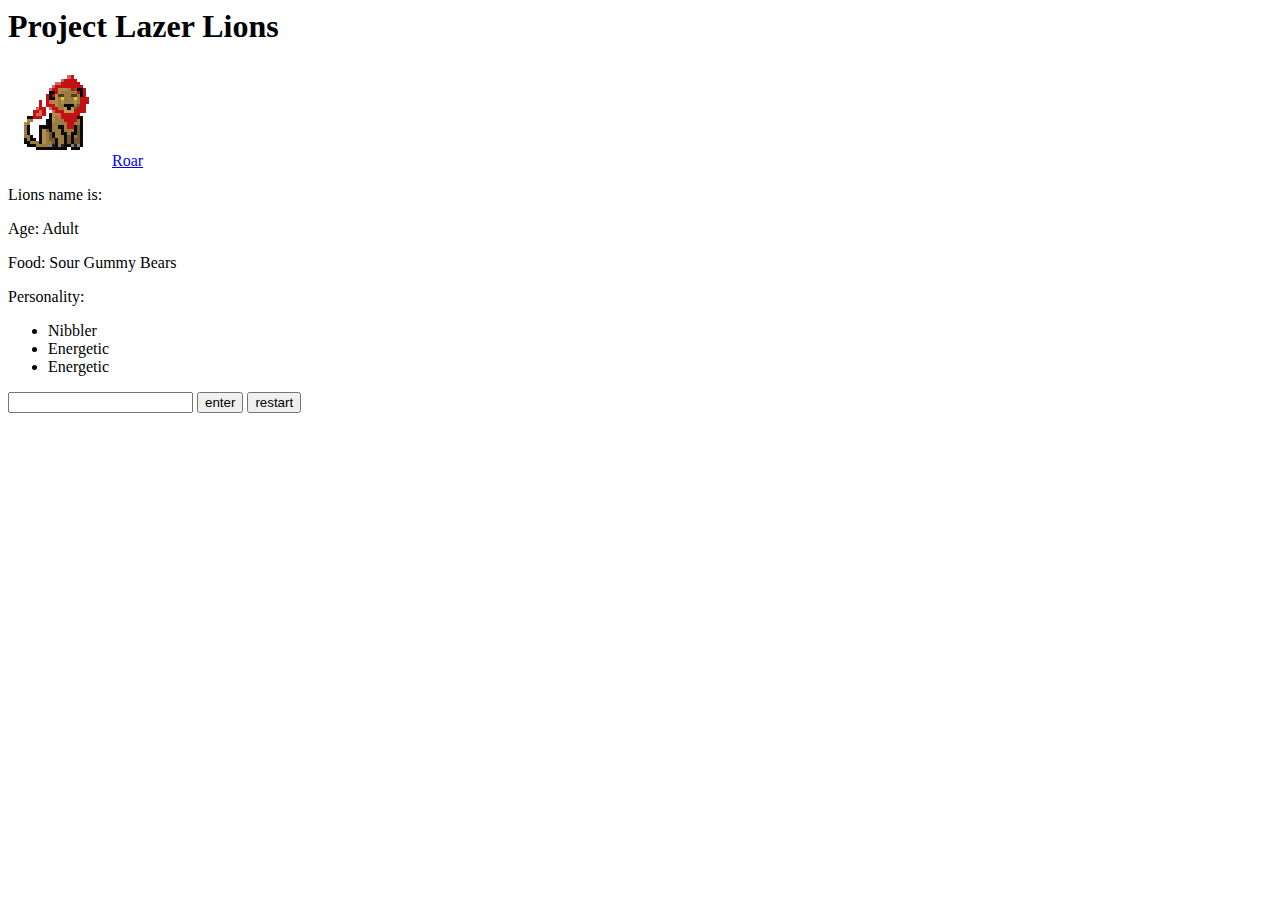
<file: index.html>
<html>

<head>
    <title>
        Lions are the best
    </title>

    <style>
        img {
            image-rendering: pixelated;
        }
    </style>
</head>

<body onload=setup()>
    <h1>
		Project Lazer Lions
	</h1>

    <img src="images/Sprite2biggermane.png" width=100>
    </img>

    <a href="http://reddit.com/r/lions">
		Roar
	</a>

    <p id="nameTag">
        Lions name is:
    </p>

    <p id="ageTag">
        Age:
    </p>

    <p id="foodTag">
        Food:
    </p>

    <p id="personalityTag">
        Personality:
        <ul id=Traitlisttag>
        </ul>
    </p>


    <input id="nameTextbox" onkeypress="textBoxKeyPress(event)">
    </input>

    <input type=button value="enter" onclick=nameTheLion()>
    </input>

    <input type=button value="restart" onclick=restart()>
    </input>

</body>

<script>
    var lionInfo;

    //array of all food options
    var foods = [
        "Cookies",
        "Waffles",
        "Muffins",
        "Sour Gummy Bears",
        "Spaghetti",
        "Cheese Burger",
        "Watermelon",
    ];

    var traitAmount = 3;

    var traits = [
        "Nibbler",
        "Hungry",
        "Energetic",
        "Lazy",
        "Selfish",
        "Generous",
	];

    var setup = function () {
        load_from_cookie();
        lionInfo = game_data.lionInfo;

        //if there is no lion info in the cookie
        //or the cookie failed to load
        if (!lionInfo) {
            restart();
        } else {
            updatePage();
        }
    };

    var restart = function () {
        createLion();
        updateSaveData();
        updatePage();
    };

    var createLion = function () {
        lionInfo = {};
        lionInfo.name = "";
        lionInfo.age = "Adult";


        //gets a random index for assigning a food
        var foodIndex = Math.random();
        foodIndex = foodIndex * foods.length;
        foodIndex = Math.floor(foodIndex);
        console.log("foodIndex:" + foodIndex);

        //actually use the index to find which food
        lionInfo.food = foods[foodIndex];

        lionInfo.traits = [];

        var loopCount = 0;

        while (loopCount < traitAmount) {
            var traitIndex = Math.random() * traits.length;
            traitIndex = Math.floor(traitIndex);

            var trait = traits[traitIndex];
            lionInfo.traits.push(trait);

            loopCount += 1;
        }
    };

    var updatePage = function () {
        var nametag = document.getElementById("nameTag");
        var ageTag = document.getElementById("ageTag");
        var favefood = document.getElementById("foodTag");
        var traitTag = document.getElementById("Traitlisttag")

        //equals completely replaces the value
        nametag.textContent = "Lions name is: " + lionInfo.name;
        ageTag.textContent = "Age: " + lionInfo.age;
        favefood.textContent = "Food: " + lionInfo.food;

        while (traitTag.children.length > 0) {
            var listItem = traitTag.children[0]
            traitTag.removeChild(listItem)
        }

        var traitIndex = 0
        while (traitIndex < lionInfo.traits.length) {
            var listItem = document.createElement("li")
            listItem.textContent = lionInfo.traits[traitIndex];

            traitTag.appendChild(listItem);

            traitIndex += 1;
        }
    };

    //happens EVERY key is pressed
    var textBoxKeyPress = function (event) {
        console.log(event.charCode);

        //checks to see if the ENTER key was pressed
        if (event.charCode == 13) {
            nameTheLion();
        }
    };

    var nameTheLion = function () {
        var nameTextbox = document.getElementById("nameTextbox");

        lionInfo.name = nameTextbox.value;

        updateSaveData();
        updatePage();
    };

    var updateSaveData = function () {
        var saveData = {};
        saveData.lionInfo = lionInfo;

        update_game_from_object(saveData);
        save_game_into_cookie();
    };
</script>
<script src=save.js></script>

</html>
</file>
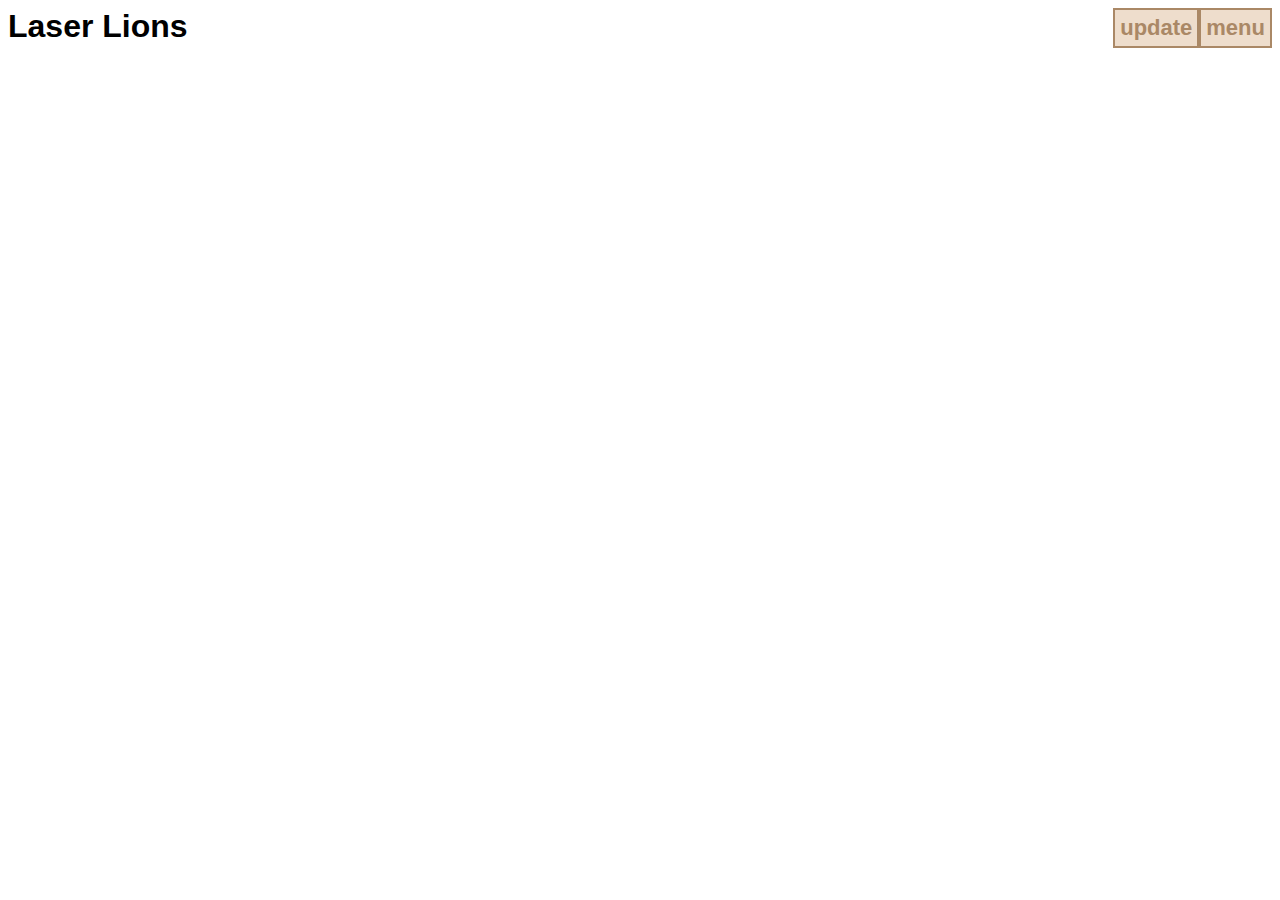
<file: lesson-planning/index.html>
<html>

<head>
    <title>
        Laser Lions
    </title>
    <link rel="icon" href="../images/icon.ico" />
    <meta name="viewport" content="width=device-width, initial-scale=1.0">
</head>

<body onload="toArea()">


</body>

<script>
    var toArea = function () {
        window.location.replace("html/area.html");
    };
</script>

</html>
</file>
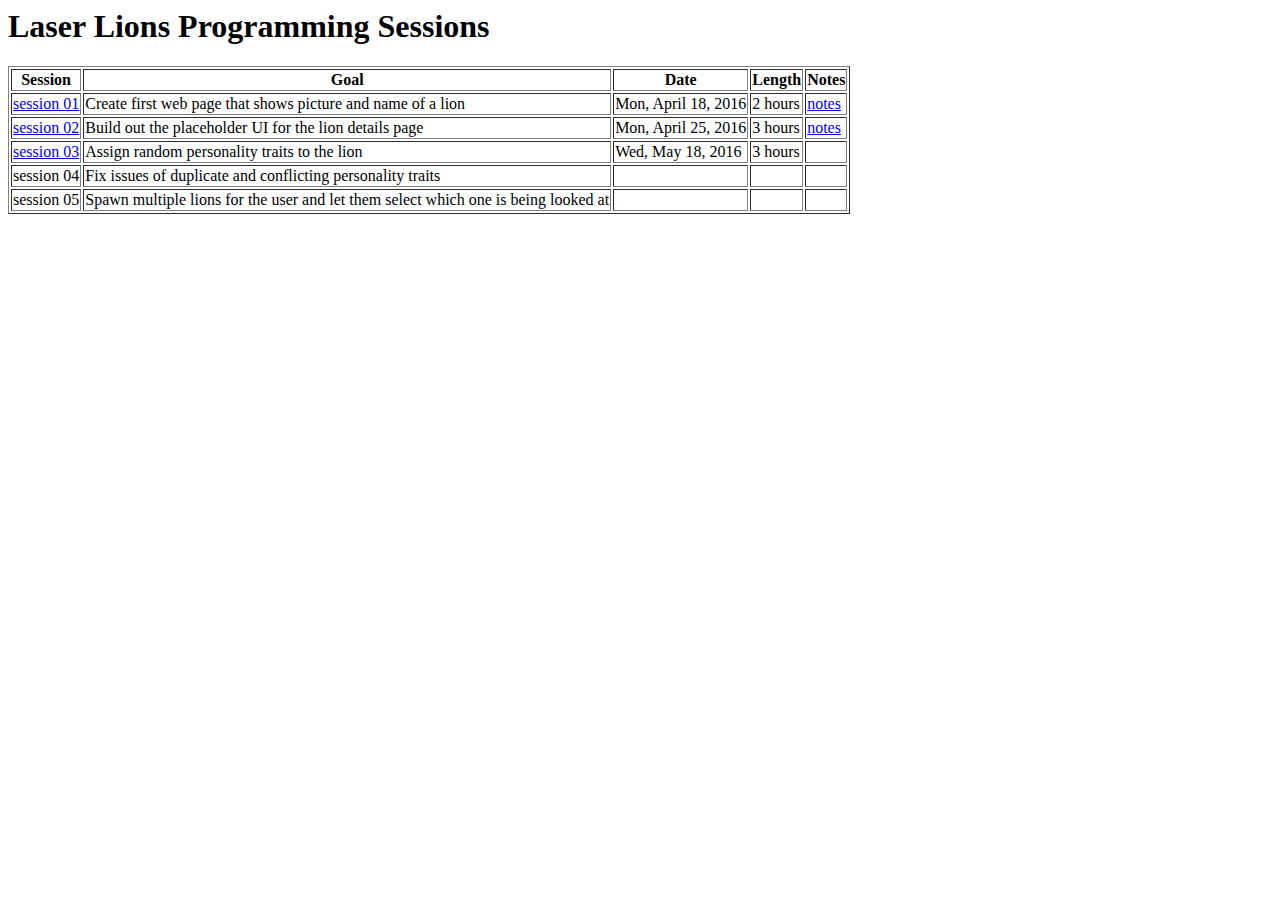
<file: sessions/index.html>
<html>

<head>
    <title>
        Lion Sessions
    </title>
</head>

<body onload=setup()>
    <h1>
		Laser Lions Programming Sessions
	</h1>

    <table id="sessionsTable" border=1>
        <tr>
            <th>Session</th>
            <th>Goal</th>
            <th>Date</th>
            <th>Length</th>
            <th>Notes</th>
        </tr>
    </table>

</body>

<script>
    var sessions = [
        {
            name: "01",
            desc: "Create first web page that shows picture and name of a lion",
            date: "Mon, April 18, 2016",
            length: "2 hours",
            notes: "https://docs.google.com/document/d/15wCUSZ0vz6402iIzo5WOtKH1UtLZNqb2tC3wIiETrjU/edit?usp=sharing",
        },
        {
            name: "02",
            desc: "Build out the placeholder UI for the lion details page",
            date: "Mon, April 25, 2016",
            length: "3 hours",
            notes: "https://docs.google.com/document/d/1J3yy5WyOnAPUJxfS0AApYreGFH6oZODBcPFyeADf_Ag/edit?usp=sharing",
        },
        {
            name: "03",
            desc: "Assign random personality traits to the lion",
            date: "Wed, May 18, 2016",
            length: "3 hours",
            notes: "",
        },
        {
            name: "04",
            desc: "Fix issues of duplicate and conflicting personality traits",
        },
        {
            name: "05",
            desc: "Spawn multiple lions for the user and let them select which one is being looked at",
        },
    ];

    var setup = function () {
        var sessionsTable = document.getElementById("sessionsTable")

        var session, s;
        for (s = 0; s < sessions.length; s++) {
            session = sessions[s];

            var row = sessionsTable.insertRow(-1);

            var cell = row.insertCell(-1);

            if (session.date) {
                var link = document.createElement("a");
                link.href = "session" + session.name + "/index.html";
                link.textContent = "session " + session.name;
                cell.appendChild(link);
            } else {
                cell.textContent = "session " + session.name;
            }


            var cell = row.insertCell(-1);
            cell.textContent = session.desc;

            var cell = row.insertCell(-1);
            if (session.date)
                cell.textContent = session.date;

            var cell = row.insertCell(-1);
            if (session.date)
                cell.textContent = session.length;

            var cell = row.insertCell(-1);
            if (session.notes) {
                var link = document.createElement("a");
                link.href = session.notes;
                link.textContent = "notes";
                cell.appendChild(link);
            }
        }
    };
</script>

</html>
</file>
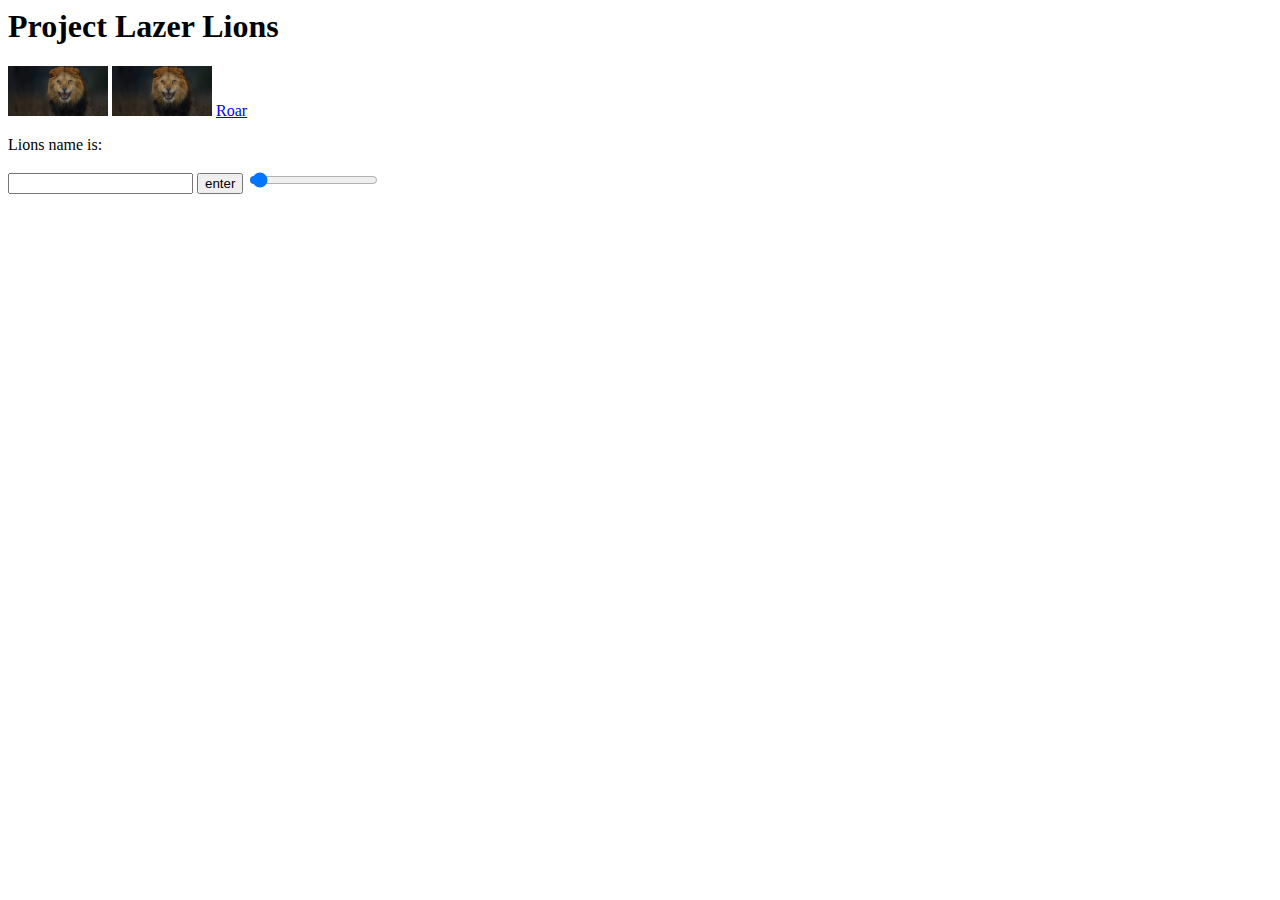
<file: sessions/session01/index.html>
<html>
	<head>
		<title>
			Lions are the best
		</title>
	</head>
	
	<body onload=setup()>
		<h1>
			Project Lazer Lions
		</h1>

		<img src="LION.jpg" width=100>
		</img>

		<img src="LION.jpg" width=100>
		</img>

		<a href="http://reddit.com/r/lions">
			Roar
		</a>

		<p id="Nametag">
			Lions name is:
		</p>

		<input id="Text box">
		</input>

		<input type=button value=enter onclick=Namethelion()>
		</input>
		
		<input type=range value=2 onchange=roll(this.value)>
		</input>
	</body>
	
	<script>
		
		var setup = function() {
			console.log("STARTED UP");
			document.getElementById('Text box').onkeypress = function(e) {

				console.log(e.charCode)
				if(e.charCode == 13) {
					Namethelion();
				}
			};
		};
		
		var roll = function(number) {
			console.log(number);
			
			
			if (number >= 75) {
				console.log("B+");
			}
		};
		
		var Namethelion = function() {
		
			var One = 1;
			One += 50;
			var L = "lion";
			if (One < 20) {
				L = "Fox";
			}
			
			var Red = document.getElementById("Text box");
			//Red.value="different"
			var p = document.getElementById("Nametag");
			var lionnametag = "Lions name is: " + Red.value + L;
			p.textContent = lionnametag;
		};
	
	</script>
</html>
</file>
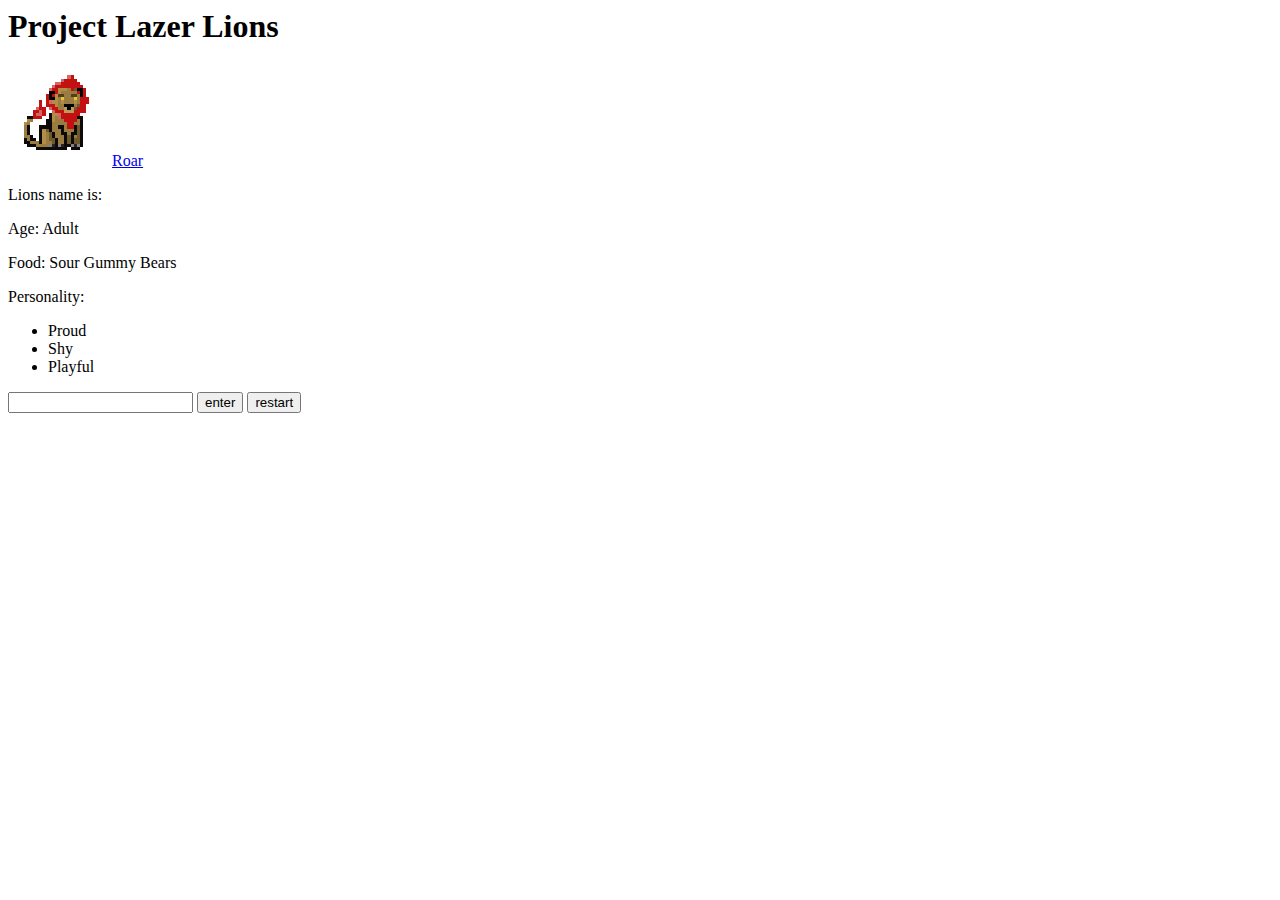
<file: sessions/session02/index.html>
<html>

<head>
    <title>
        Lions are the best
    </title>
    
    <style>
        img {
          image-rendering: pixelated;
        }
    </style>
</head>

<body onload=setup()>
    <h1>
		Project Lazer Lions
	</h1>

    <img src="images/Sprite2biggermane.png" width=100>
    </img>

    <a href="http://reddit.com/r/lions">
		Roar
	</a>

    <p id="nameTag">
        Lions name is:
    </p>

    <p id="ageTag">
        Age:
    </p>

    <p id="foodTag">
        Food:
    </p>

    <p id="personalityTag">
        Personality:
        <ul>
            <li>
                Proud
            </li>
            <li>
                Shy
            </li>
            <li>
                Playful
            </li>
        </ul>
    </p>


    <input id="nameTextbox" onkeypress="textBoxKeyPress(event)">
    </input>

    <input type=button value="enter" onclick=nameTheLion()>
    </input>

    <input type=button value="restart" onclick=restart()>
    </input>

</body>

<script>
    var lionInfo;

    var foods = [
        "Cookies",
        "Waffles",
        "Muffins",
        "Sour Gummy Bears",
        "Spaghetti",
        "Cheese Burger",
        "Watermelon",
    ];

    var setup = function () {
        load_from_cookie();
        lionInfo = game_data.lionInfo;
        if (!lionInfo) {
            restart();
        }
        
        updatePage();
    };
    
    var restart = function () {
        createLion();
        updateSaveData();
        updatePage();
    };

    var createLion = function () {
        lionInfo = {};
        lionInfo.name = "Sam";
        lionInfo.age = "Adult";
        //lionInfo.personalityTag=

        var foodIndex = Math.random();
        foodIndex = foodIndex * foods.length;
        foodIndex = Math.floor(foodIndex);
        console.log("foodIndex:" + foodIndex);

        lionInfo.food = foods[foodIndex];
    };

    var updatePage = function () {
        var nametag = document.getElementById("nameTag");
        var ageTag = document.getElementById("ageTag");
        var favefood = document.getElementById("foodTag");

        nametag.textContent = "Lions name is: " + lionInfo.name;
        ageTag.textContent = "Age: " + lionInfo.age;
        favefood.textContent = "Food: " + lionInfo.food;
    };

    var textBoxKeyPress = function (event) {
        console.log(event.charCode);
        if (event.charCode == 13) {
            nameTheLion();
        }
    };
    
    var nameTheLion = function () {
        var nameTextbox = document.getElementById("nameTextbox");

        lionInfo.name = nameTextbox.value;
        
        updateSaveData();
        updatePage();
    };
    
    var updateSaveData = function () {
        var saveData = {};
        saveData.lionInfo = lionInfo;
        
        update_game_from_object(saveData);
        save_game_into_cookie();
    };
</script>
<script src=save.js></script>

</html>
</file>
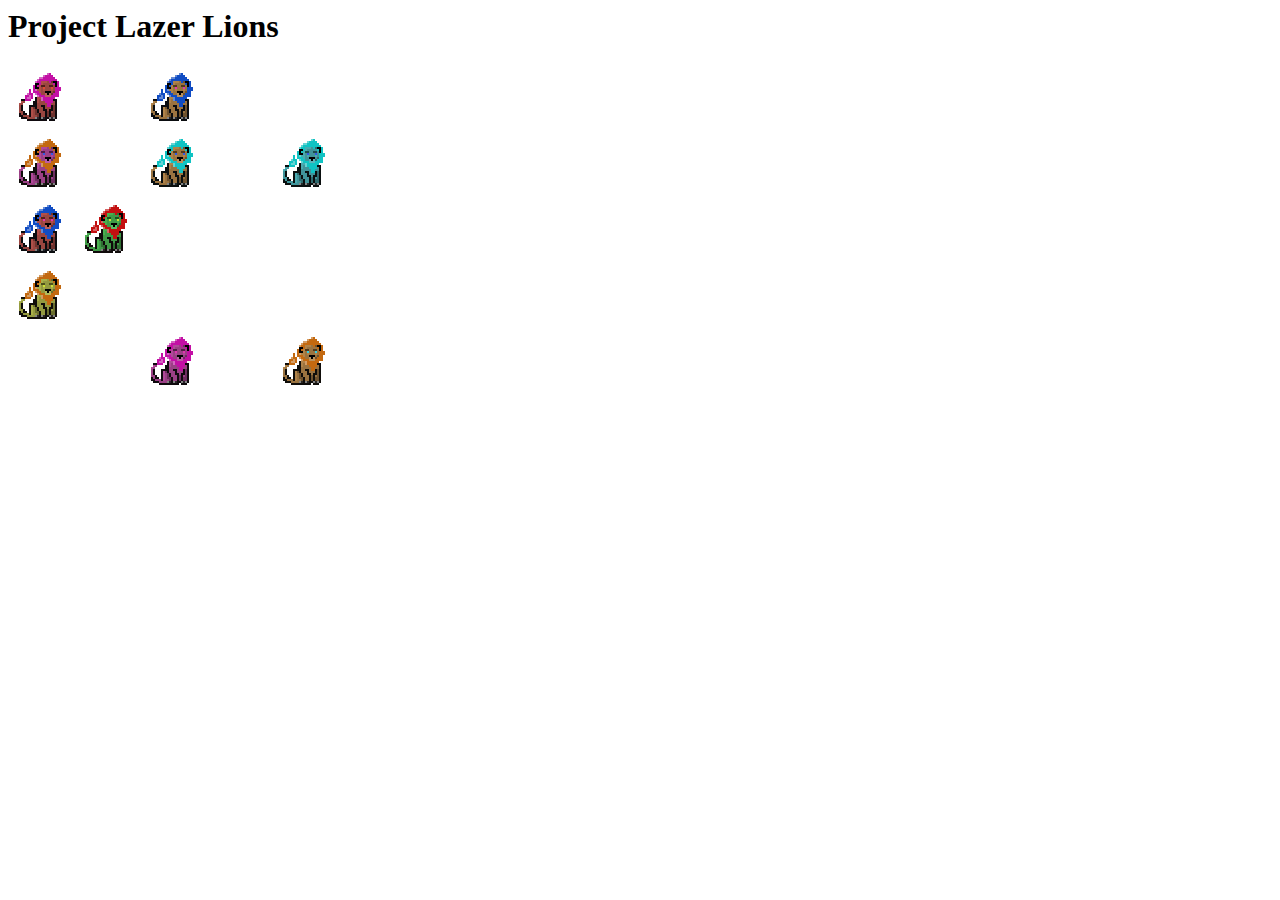
<file: area.html>
<html>

<head>
    <title>
        Lions are the best
    </title>

    <style>
        img {
            image-rendering: pixelated;
            cursor: pointer;
        }
        
        td {
            width: 64px;
            height: 64px;
        }
        
        table {
            border-collapse: collapse;
        }
    </style>
</head>

<body onload="setupArea()">
    <h1>
		Project Lazer Lions
	</h1>
    <table id="areaTable"> </table>
</body>

<script>
    var rowsToCreate = 5;
    var colsToCreate = 5;

    var setupArea = function () {
        var loadData = load_from_storage();

        if (loadData) {
            lions = loadData.lions;
            selectedLion = loadData.selectedLion;
            lionInfo = lions[selectedLion];
        } else {
            restart();
        }

        var areaTable = document.getElementById("areaTable");

        var rowIndex = 0;
        while (rowIndex < rowsToCreate) {
            var row = areaTable.insertRow(-1);

            var colIndex = 0;
            while (colIndex < colsToCreate) {
                var col = row.insertCell(-1);

                colIndex += 1;
            }
            rowIndex += 1;
        }
        distributeLions();
    };

    var distributeLions = function () {
        var areaTable = document.getElementById("areaTable");

        var unplacedLions = lions.slice(0);

        while (unplacedLions.length > 0) {

            var rowIndex = Math.floor(Math.random() * rowsToCreate);
            var colIndex = Math.floor(Math.random() * colsToCreate);

            var row = areaTable.rows[rowIndex];
            var col = row.cells[colIndex];

            if (col.children.length == 0) {

                var lionIndex = Math.floor(Math.random() * unplacedLions.length);
                var lionInfo = unplacedLions[lionIndex];
                unplacedLions.splice(lionIndex, 1);

                var img = document.createElement("img");
                img.src = "images/Sprite2biggermane.png";
                img.style.visibility = "hidden";
                img.width = 64;
                img.height = 64;
                img.dataset.lionIndex = getLionIndexByName(lionInfo.name);
                img.onclick = function () {
                    clickLionIcon(this);
                };
                col.appendChild(img);

                var imageSrc = "images/Sprite2biggermane.png";

                updateLionColors(img, imageSrc, lionInfo, true);
            }
        }

    };

    var clickLionIcon = function (element) {

        var lionIndex = element.dataset.lionIndex;
        var lionInfo = lions[lionIndex];

        //alert("Clicked on " + lionInfo.name + "!");
        selectedLion = lionIndex;
        updateSaveData();
        window.location.replace("index.html");
    };
</script>

<script src="js/save.js"></script>
<script src="js/back.js"></script>
<script src="js/front.js"></script>
<script src="js/color.js"></script>
<script src="js/data.js"></script>

</html>
</file>
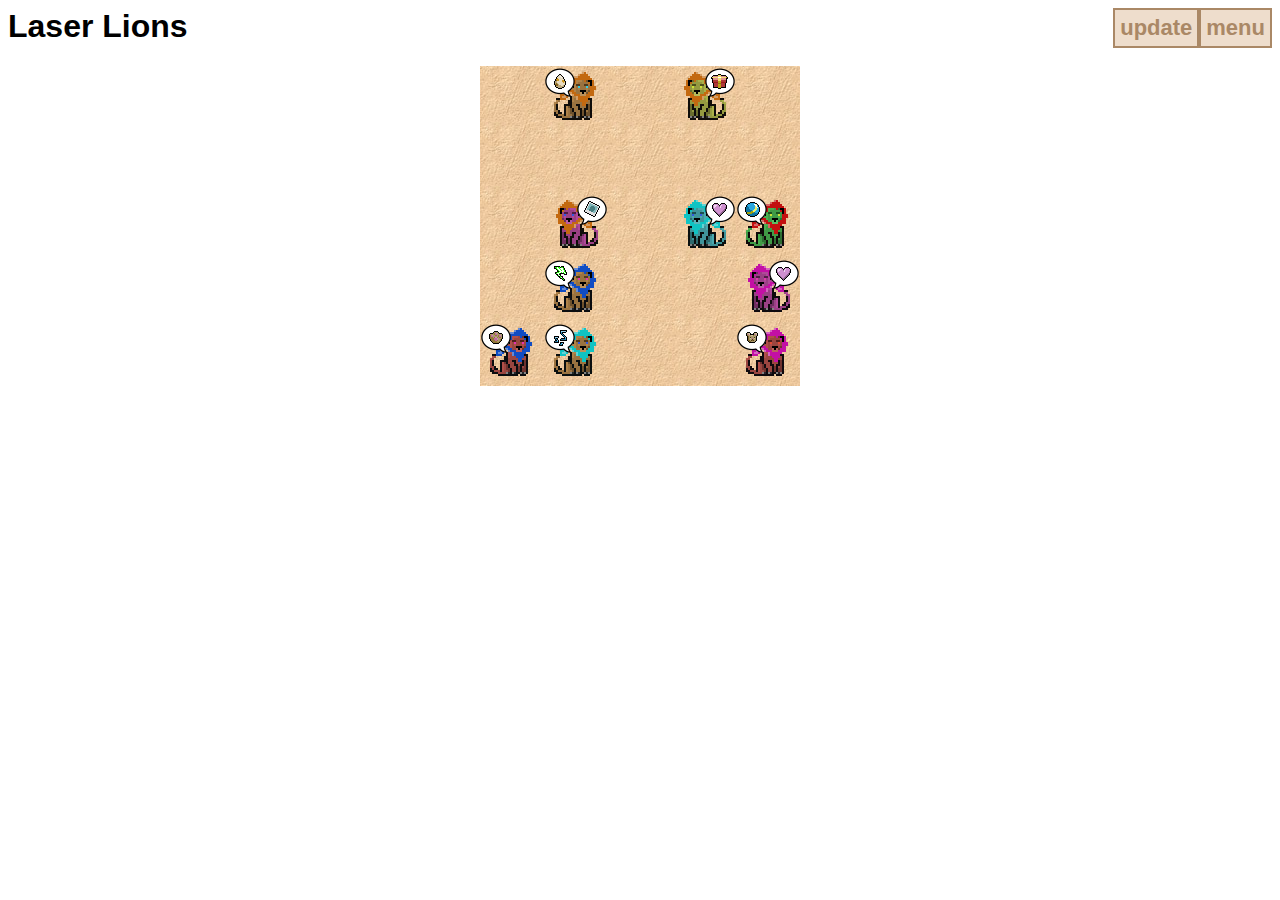
<file: html/area.html>
<html>

<head>
    <title>
        Laser Lions
    </title>
    <link rel="icon" href="../images/icon.ico" />
    <link rel="stylesheet" href="../css/style.css" />
    <link rel="stylesheet" href="../css/area.css" />
    <meta name="viewport" content="width=device-width, initial-scale=1.0">

</head>

<body onload="setupPage('area')">
    <input type="button" value="menu" onclick="toMenu()" class="menuButton" />
    <input type="button" value="update" onclick="clickForceUpdate()" class="menuButton" />
    <h1>
		Laser Lions
	</h1>
    <div class="wrapper">
        <div class="wrapped">
            <table id="areaTable"> </table>
        </div>
    </div>
</body>

<script src="../js/area.js"></script>
<script src="../js/save.js"></script>
<script src="../js/back.js"></script>
<script src="../js/front.js"></script>
<script src="../js/color.js"></script>
<script src="../js/data.js"></script>

</html>
</file>
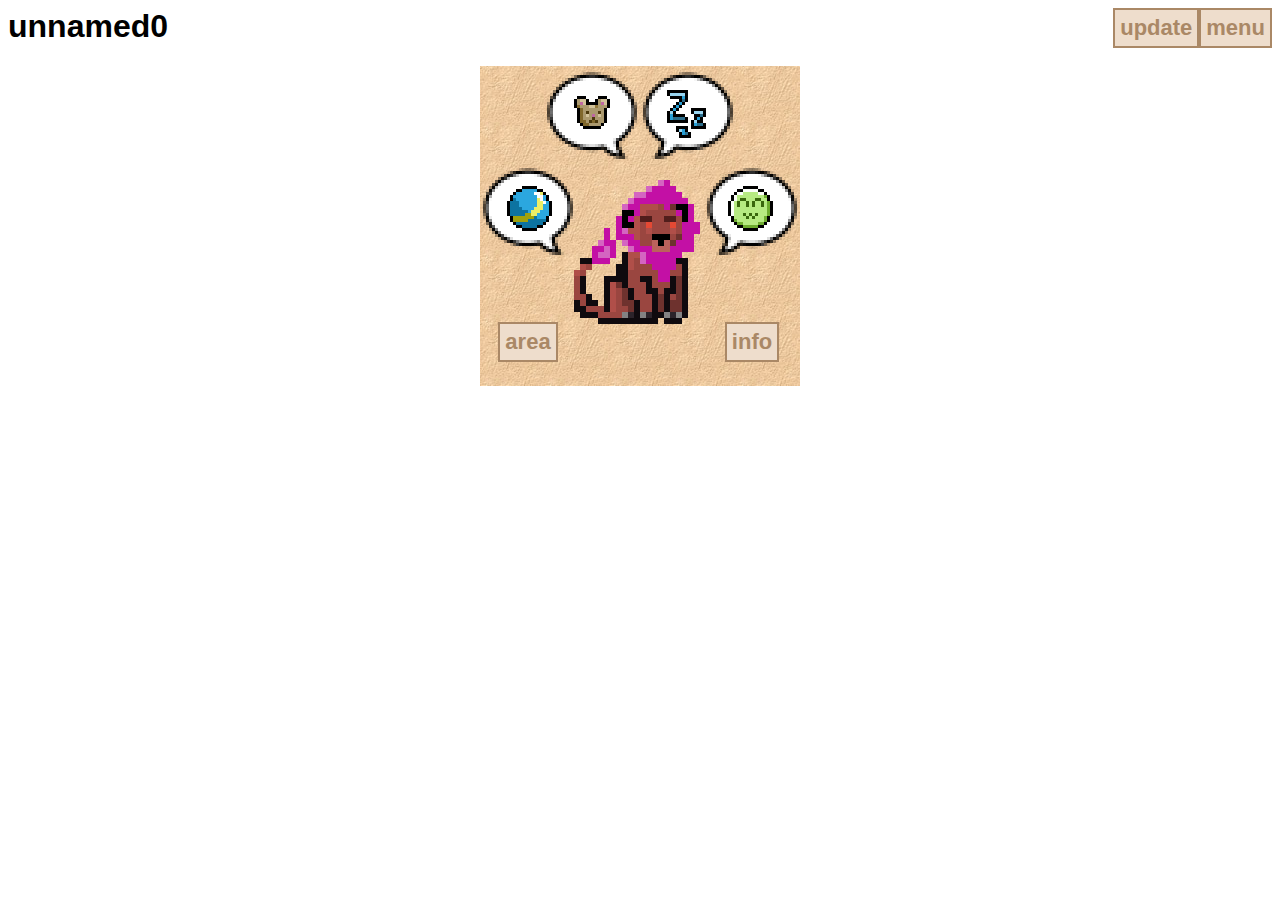
<file: html/closeup.html>
<html>

<head>
    <title>
        Laser Lions
    </title>
    <link rel="icon" href="../images/icon.ico" />
    <link rel="stylesheet" href="../css/style.css" />
    <link rel="stylesheet" href="../css/closeup.css" />
    <meta name="viewport" content="width=device-width, initial-scale=1.0">
</head>

<body onload="setupPage('closeup')">
    <input type="button" value="menu" onclick="toMenu()" class="menuButton" />
    <input type="button" value="update" onclick="clickForceUpdate()" class="menuButton" />
    <h1 id="nameTag">
		Laser Lions
	</h1>

    <div class="wrapper">
        <div class="wrapped">
            <div class="closeupDiv">
                <div class="imageWrapper">
                    <img id="closeupLion" src="../images/Sprite2biggermane.png">
                </div>
                <div class="imageWrapper">
                    <img class="closeupBubble" id="desire0" onclick="clickDesireBubble(this)">
                </div>
                <div class="imageWrapper">
                    <img class="closeupBubble" id="desire1" onclick="clickDesireBubble(this)">
                </div>
                <div class="imageWrapper">
                    <img class="closeupBubble" id="desire2" onclick="clickDesireBubble(this)">
                </div>
                <div class="imageWrapper">
                    <img class="closeupBubble" id="desire3" onclick="clickDesireBubble(this)">
                </div>
                <span class="closeupButton" id="areaSpan">
                    <input type="button" class="navButton" value="area" onclick="backToArea()"/>
                </span>
                <span class="closeupButton" id="infoSpan">
                    <input type="button" class="navButton" value="info" onclick="clickInfo()"/>
                </span>
            </div>
        </div>
    </div>

    <div class="popup" id="happinessPopup" onclick="hideHappiness()">
        <div class="popupContent">
            <div class="popupImageDiv">
                <img src="../images/Sprite2biggermane.png" class="popupImage" id="popupHappyLionImage">
                <img src="../images/desires/happy.png" class="popupImage">
            </div>
            <p>
                <label id=levelLabel>Happiness: Level 3</label>
            </p>
            <p>Next:
                <progress min="0" max="64" value="4" id="nextProgress"></progress>
                <label id=nextLabel>3/64</label>
            </p>
            <div class="popupButtonDiv">
                <input type="button" class="acceptButton" onclick="hideHappiness()" value="✓&nbsp;"></input>
            </div>
        </div>
    </div>
    <div class="popup" id="desirePopup" onclick="hideDesirePopup()">
        <div class="popupContent">
            <div class="popupImageDiv">
                <img src="../images/Sprite2biggermane.png" class="popupImage" id="popupDesireLionImage">
                <img src="../images/desires/food.png" class="popupImage" id="popupDesireImage">
            </div>
            <p id="desirePopupQuestion">
                Fred wants to have an egg.
            </p>
            <div class="popupButtonDiv">
                <input type="button" class="acceptButton" id="satisfyButton" value="do it"></input>
                <input type="button" class="closeButton" onclick="hideDesirePopup()" value="not now"></input>
            </div>
        </div>
    </div>
</body>

<script src="../js/closeup.js"></script>
<script src="../js/actions.js"></script>
<script src="../js/save.js"></script>
<script src="../js/back.js"></script>
<script src="../js/front.js"></script>
<script src="../js/color.js"></script>
<script src="../js/data.js"></script>

</html>
</file>
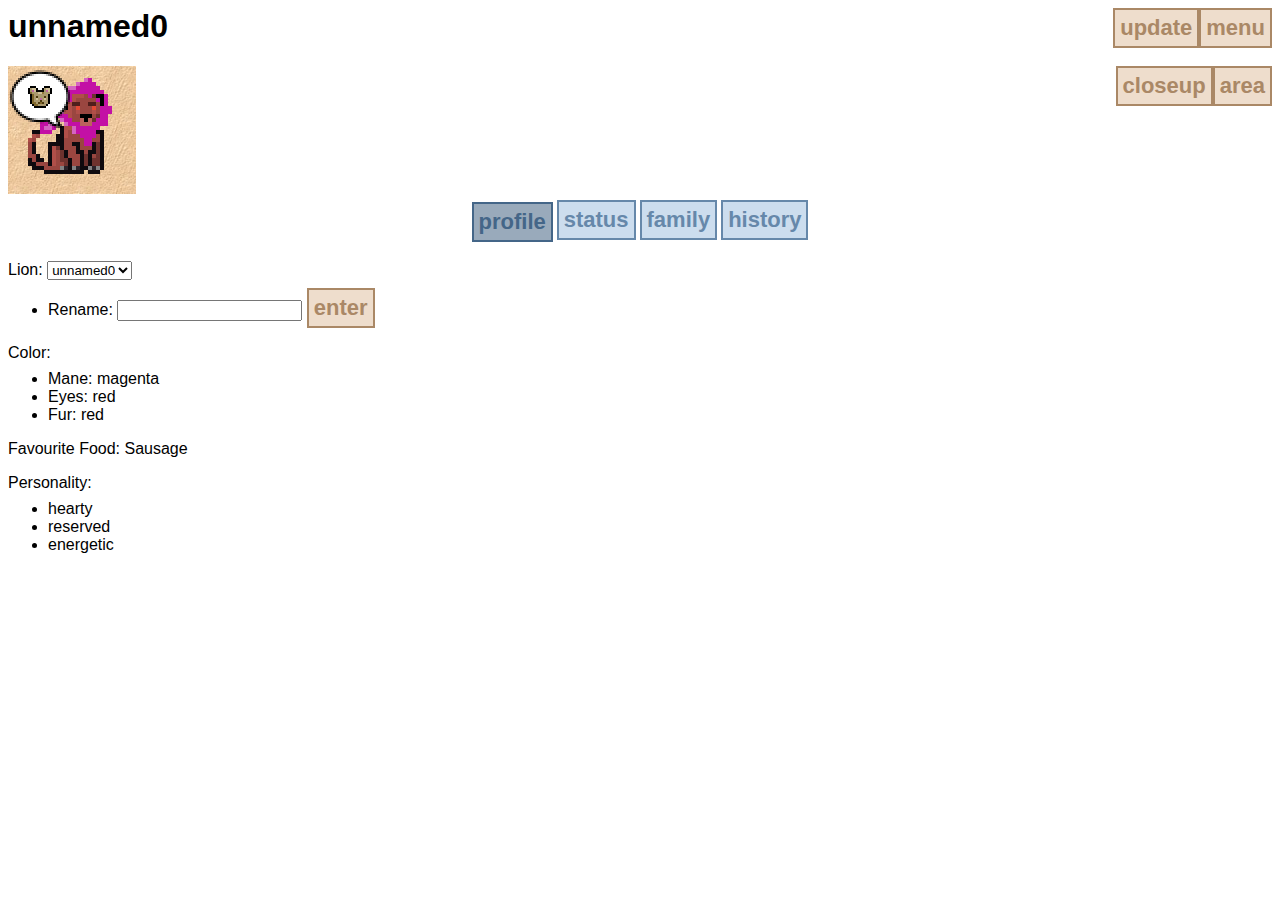
<file: html/info.html>
<html>

<head>
    <title>
        Laser Lions
    </title>
    <link rel="icon" href="../images/icon.ico" />
    <link rel="stylesheet" href="../css/style.css" />
    <link rel="stylesheet" href="../css/info.css" />
    <meta name="viewport" content="width=device-width, initial-scale=1.0">
</head>

<body onload="setupPage('info')">
    <input type="button" value="menu" onclick="toMenu()" class="menuButton" />
    <input type="button" value="update" onclick="clickForceUpdate()" class="menuButton" />
    <h1 id="nameTag">
		Laser Lions
	</h1>
    <input type="button" value="area" onclick="backToArea()" class="navButton" />
    <input type="button" value="closeup" onclick="backToCloseup()" class="navButton" />

    <div id="lionImageDiv" onclick="backToCloseup()">
        <div class="imageWrapper">
            <img src="../images/Sprite2biggermane.png" style="visibility:hidden" width="128px" height="128px" id="lionImage" pagespeed_no_transform>
            </img>
        </div>
    </div>

    <div class=wrapper>
        <div class="wrapped">
            <table>
                <tr>
                    <td class="buttonCell">
                        <input type="checkbox" id="profileTab" class="tabs" checked=true/>
                        <button for="profileTab" onclick="clickDivButton(this)">profile</button>
                    </td>

                    <td class="buttonCell">
                        <input type="checkbox" id="statusTab" class="tabs" />
                        <button for="statusTab" onclick="clickDivButton(this)">status</button>
                    </td>
                    <td class="buttonCell">
                        <input type="checkbox" id="familyTab" class="tabs" />
                        <button for="familyTab" onclick="clickDivButton(this)">family</button>
                    </td>

                    <!--
<td class="buttonCell">
    <input class="divButton" type="button" value="photos" onclick="clickDivButton(this)" />
</td>
-->
                    <td class="buttonCell">
                        <input type="checkbox" id="historyTab" class="tabs" />
                        <button for="historyTab" onclick="clickDivButton(this)">history</button>
                    </td>
                </tr>
            </table>
        </div>
    </div>

    <div id="profileDiv" class="infoDiv">
        <!--        <h3>Profile</h3>-->
        <!--name, edit button-->
        <!--image-->
        <!--colors-->
        <!--favorite food, list-->
        <!--favorite toy, list-->
        <!--personality, list-->
        <p id="nameTag">
            <p>Lion:
                <select id="lionSelect" onchange="selectLion(this)">
                </select>
            </p>
            <ul>
                <li> Rename:
                    <input id="nameTextbox" onkeypress="textBoxKeyPress(event)">
                    </input>

                    <input type=button value="enter" onclick=nameTheLion()>
                    </input>
                </li>
            </ul>
        </p>

        <p>Color:
            <ul>
                <li id="maneColorLabel">
                    Mane:
                </li>
                <li id="eyeColorLabel">
                    Eyes:
                </li>
                <li id="furColorLabel">
                    Fur:
                </li>
            </ul>
        </p>

        <p id="foodTag">
            Favourite Food:
        </p>

        <p>
            Personality:
            <ul id="traitsList">
                <li>
                </li>
                <li>
                </li>
                <li>
                </li>
            </ul>
        </p>
    </div>
    <div id="statusDiv" class="infoDiv">
        <!--        <h3>Status</h3>-->
        <!--age-->
        <!--happiness level-->
        <!--happiness exp, next, bar-->
        <!--current desires, list-->
        <!--current activity-->
        <!--current activity-->
        <p id="ageTag">
            Age:
        </p>

        <p>
            <label id=levelLabel>Happiness: Level 3</label>
        </p>
        <ul>
            <li>
                <p>Next:
                    <progress min="0" max="64" value="4" id="nextProgress"></progress>
                    <label id=nextLabel>3/64</label>
                </p>
            </li>
        </ul>
        <p>Currently doing nothing</p>
        <p>
            Desires:
            <ul id="desiresList">
                <li>
                </li>
                <li>
                </li>
                <li>
                </li>
            </ul>
        </p>
    </div>
    <div id="familyDiv" class="infoDiv">
        <!--        <h3>Family</h3>-->
        <!--parents, list-->
        <!--raised by-->
        <!--cubs raised, list-->
        <!--eggs laid, list-->
        <!--friends with, list-->
        <!--loved, list-->
        <p>
            Parents: Julie and Mike
        </p>
        <p>Raised by: Jessica</p>
        <p>Cubs had: Mike, Lisa, unhatached, unhatched, and unhatched
        </p>
        <p>Cubs raised: Sebastian
        </p>
        <p>Friends with: Alex and Peter
        </p>
        <p>Loved by: Luke, Shulk, Steven
        </p>
    </div>
    <!--
<div id="photosDiv" class="infoDiv">
    <h3>Photos</h3> list of photos taken
</div>
-->
    <div id="historyDiv" class="infoDiv">
        <!--        <h3>History</h3>-->
        <table>
            <tr>
                <td>times reborn:</td>
                <td>1</td>
            </tr>
            <tr>
                <td>friends made:</td>
                <td>1</td>
            </tr>
            <tr>
                <td>lovers had:</td>
                <td>1</td>
            </tr>
            <tr>
                <td>eggs laid:</td>
                <td>1</td>
            </tr>
            <tr>
                <td>cubs raised:</td>
                <td>1</td>
            </tr>
            <tr>
                <td>times fought:</td>
                <td>1</td>
            </tr>
            <tr>
                <td>times pet:</td>
                <td>1</td>
            </tr>
            <tr>
                <td>times been sick:</td>
                <td>1</td>
            </tr>
            <tr>
                <td>meals eaten:</td>
                <td>1</td>
            </tr>
            <tr>
                <td>times slept:</td>
                <td>1</td>
            </tr>
            <tr>
                <td>presents given:</td>
                <td>1</td>
            </tr>
            <tr>
                <td>photos taken:</td>
                <td>1</td>
            </tr>
        </table>
    </div>

</body>

<script src="../js/info.js"></script>
<script src="../js/data.js"></script>
<script src="../js/front.js"></script>
<script src="../js/back.js"></script>
<script src="../js/save.js"></script>
<script src="../js/color.js"></script>

</html>
</file>
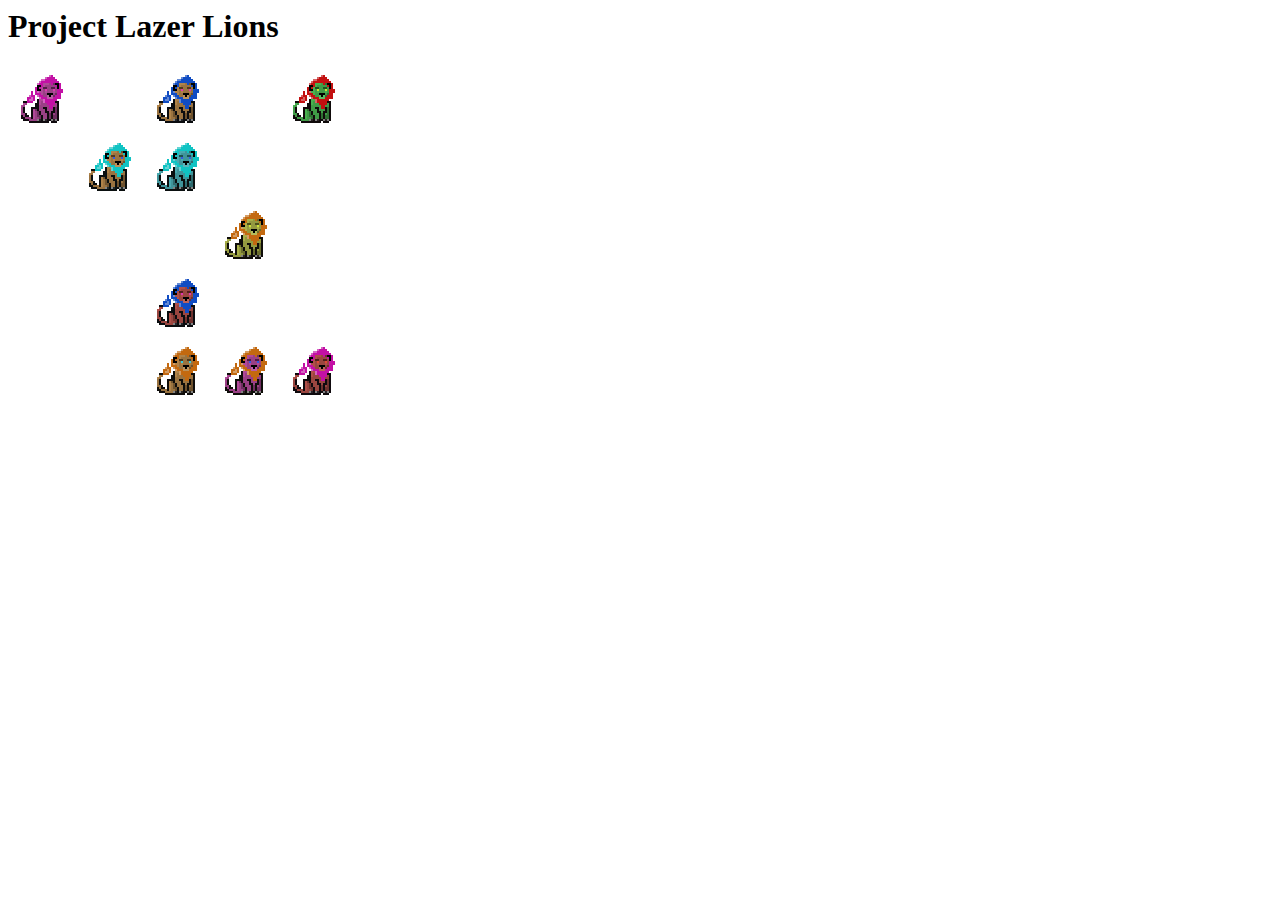
<file: lesson-planning/area.html>
<html>

<head>
    <title>
        Lions are the best
    </title>

    <style>
        img {
            image-rendering: pixelated;
            cursor: pointer;
        }
        
        td {
            width: 32px;
            height: 32px;
        }
    </style>
</head>

<body onload="setupArea()">
    <h1>
		Project Lazer Lions
	</h1>
    <table id="areaTable"> </table>
</body>

<script>
    var rowsToCreate = 5;
    var colsToCreate = 5;

    var setupArea = function () {
        var loadData = load_from_storage();

        if (loadData) {
            lions = loadData.lions;
            selectedLion = loadData.selectedLion;
            lionInfo = lions[selectedLion];
        } else {
            restart();
        }

        var areaTable = document.getElementById("areaTable");

        var rowIndex = 0;
        while (rowIndex < rowsToCreate) {
            var row = areaTable.insertRow(-1);

            var colIndex = 0;
            while (colIndex < colsToCreate) {
                var col = row.insertCell(-1);

                colIndex += 1;
            }
            rowIndex += 1;
        }
        distributeLions();
    };

    var distributeLions = function () {
        var areaTable = document.getElementById("areaTable");

        var unplacedLions = lions.slice(0);

        while (unplacedLions.length > 0) {

            var rowIndex = Math.floor(Math.random() * rowsToCreate);
            var colIndex = Math.floor(Math.random() * colsToCreate);

            var row = areaTable.rows[rowIndex];
            var col = row.cells[colIndex];

            if (col.children.length == 0) {

                var lionIndex = Math.floor(Math.random() * unplacedLions.length);
                var lionInfo = unplacedLions[lionIndex];
                unplacedLions.splice(lionIndex, 1);

                var img = document.createElement("img");
                img.src = "images/Sprite2biggermane.png";
                img.width = 64;
                img.height = 64;
                img.dataset.lionIndex = getLionIndexByName(lionInfo.name);
                img.onclick = function () {
                    clickLionIcon(this);
                };
                col.appendChild(img);

                var imageSrc = "images/Sprite2biggermane.png";

                updateLionColors(img, imageSrc, lionInfo, true);
            }
        }

    };

    var clickLionIcon = function (element) {

        var lionIndex = element.dataset.lionIndex;
        var lionInfo = lions[lionIndex];

        //alert("Clicked on " + lionInfo.name + "!");
        selectedLion = lionIndex;
        updateSaveData();
        window.location.replace("index.html");
    };
</script>

<script src="js/save.js"></script>
<script src="js/back.js"></script>
<script src="js/front.js"></script>
<script src="js/color.js"></script>
<script src="js/data.js"></script>

</html>
</file>
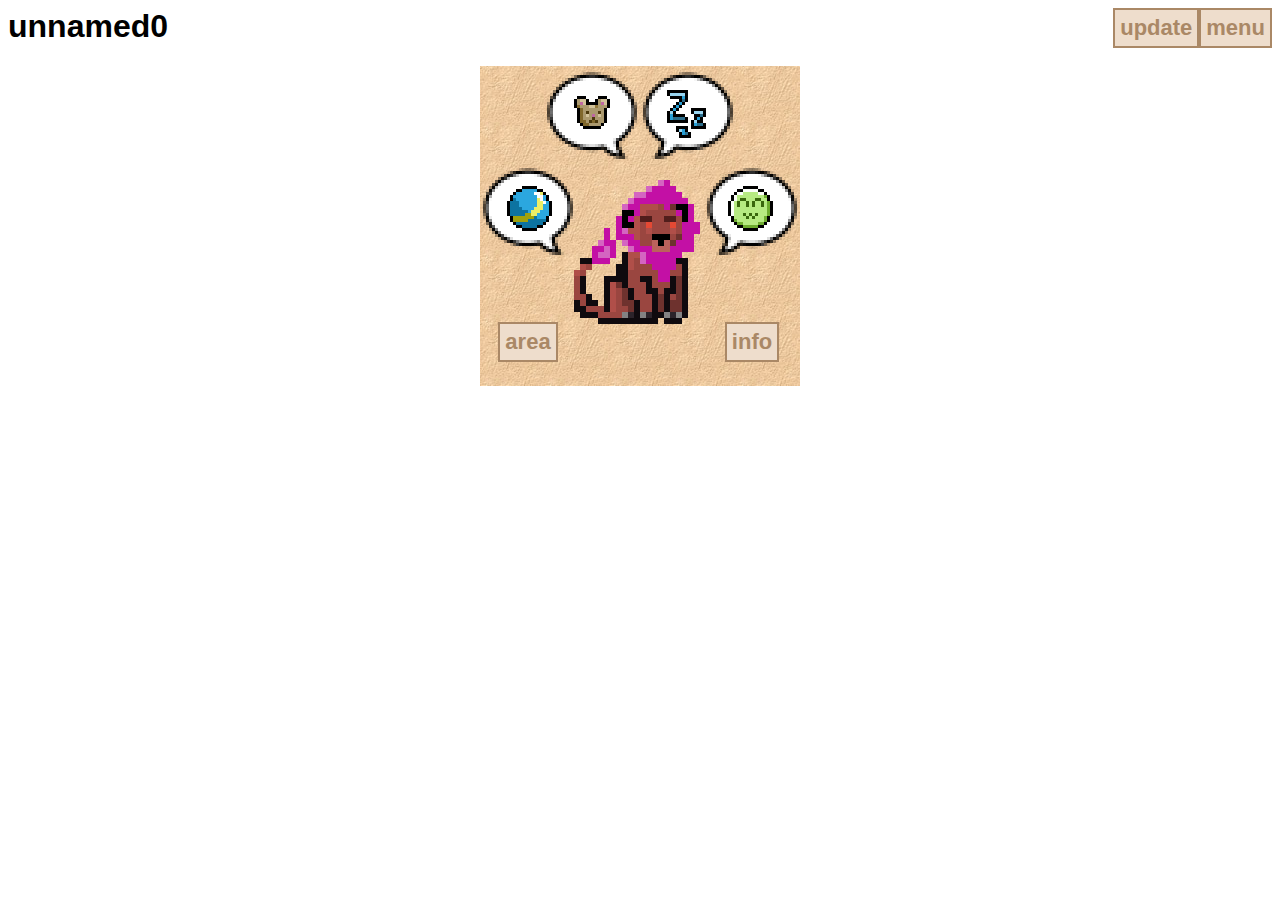
<file: lesson-planning/html/closeup.html>
<html>

<head>
    <title>
        Laser Lions
    </title>
    <link rel="icon" href="../images/icon.ico" />
    <link rel="stylesheet" href="../css/style.css" />
    <link rel="stylesheet" href="../css/closeup.css" />
    <meta name="viewport" content="width=device-width, initial-scale=1.0">
</head>

<body onload="setupPage('closeup')">
    <input type="button" value="menu" onclick="toMenu()" class="menuButton" />
    <input type="button" value="update" onclick="clickForceUpdate()" class="menuButton" />
    <h1 id="nameTag">
		Laser Lions
	</h1>

    <div class="wrapper">
        <div class="wrapped">
            <div class="closeupDiv">
                <div class="imageWrapper">
                    <img id="closeupLion" src="../images/Sprite2biggermane.png">
                </div>
                <div class="imageWrapper">
                    <img class="closeupBubble" id="desire0" onclick="clickDesireBubble(this)">
                </div>
                <div class="imageWrapper">
                    <img class="closeupBubble" id="desire1" onclick="clickDesireBubble(this)">
                </div>
                <div class="imageWrapper">
                    <img class="closeupBubble" id="desire2" onclick="clickDesireBubble(this)">
                </div>
                <div class="imageWrapper">
                    <img class="closeupBubble" id="desire3" onclick="clickDesireBubble(this)">
                </div>
                <span class="closeupButton" id="areaSpan">
                    <input type="button" class="navButton" value="area" onclick="backToArea()"/>
                </span>
                <span class="closeupButton" id="infoSpan">
                    <input type="button" class="navButton" value="info" onclick="clickInfo()"/>
                </span>
            </div>
        </div>
    </div>

    <div class="popup" id="happinessPopup" onclick="hideHappiness()">
        <div class="popupContent">
            <div class="popupImageDiv">
                <img src="../images/Sprite2biggermane.png" class="popupImage" id="popupHappyLionImage">
                <img src="../images/desires/happy.png" class="popupImage">
            </div>
            <p>
                <label id=levelLabel>Happiness: Level 3</label>
            </p>
            <p>Next:
                <progress min="0" max="64" value="4" id="nextProgress"></progress>
                <label id=nextLabel>3/64</label>
            </p>
            <div class="popupButtonDiv">
                <input type="button" class="acceptButton" onclick="hideHappiness()" value="✓&nbsp;"></input>
            </div>
        </div>
    </div>
    <div class="popup" id="desirePopup" onclick="hideDesirePopup()">
        <div class="popupContent">
            <div class="popupImageDiv">
                <img src="../images/Sprite2biggermane.png" class="popupImage" id="popupDesireLionImage">
                <img src="../images/desires/food.png" class="popupImage" id="popupDesireImage">
            </div>
            <p id="desirePopupQuestion">
                Fred wants to have an egg.
            </p>
            <div class="popupButtonDiv">
                <input type="button" class="acceptButton" id="satisfyButton" value="do it"></input>
                <input type="button" class="closeButton" onclick="hideDesirePopup()" value="not now"></input>
            </div>
        </div>
    </div>
</body>

<script src="../js/closeup.js"></script>
<script src="../js/save.js"></script>
<script src="../js/back.js"></script>
<script src="../js/front.js"></script>
<script src="../js/color.js"></script>
<script src="../js/data.js"></script>

</html>
</file>
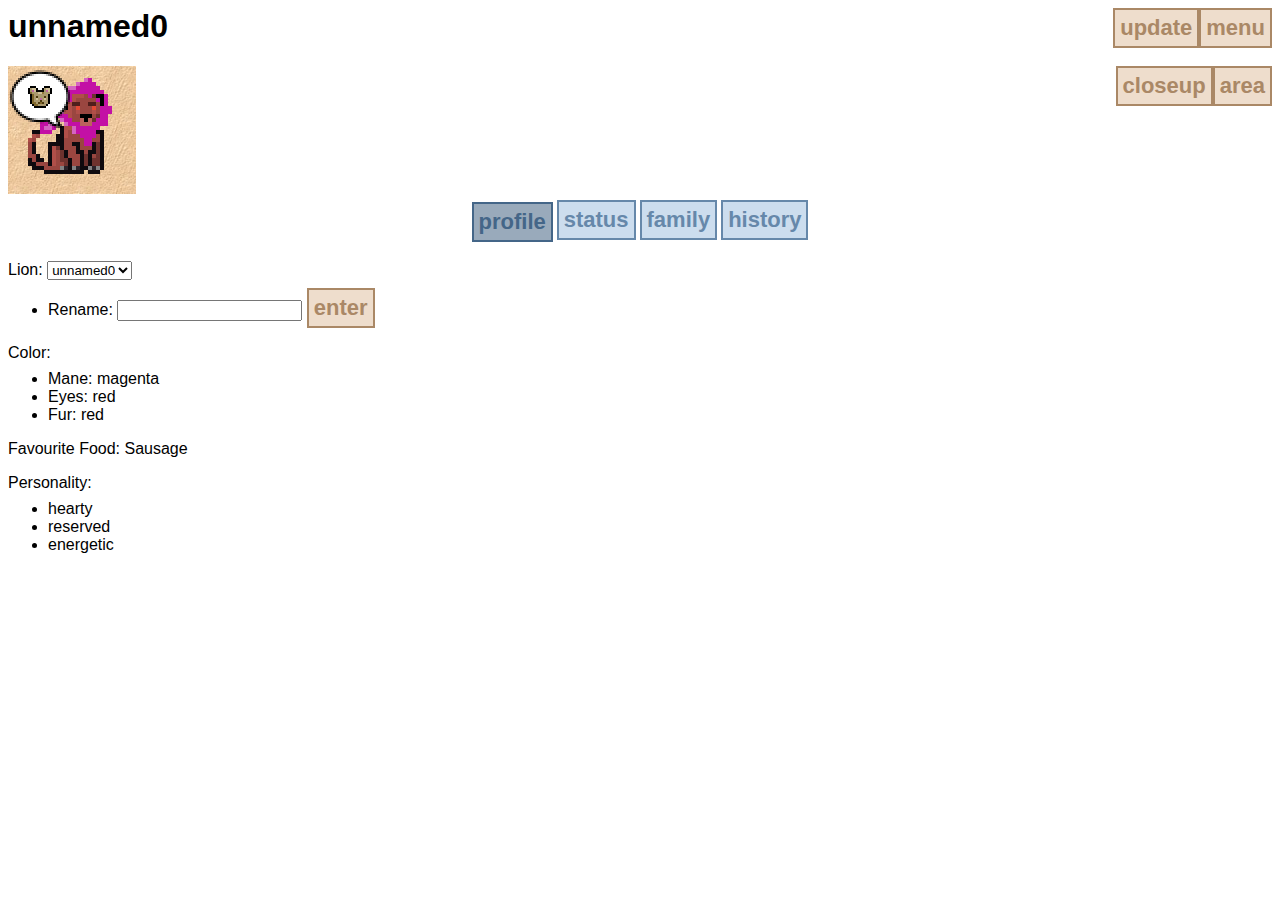
<file: lesson-planning/html/info.html>
<html>

<head>
    <title>
        Laser Lions
    </title>
    <link rel="icon" href="../images/icon.ico" />
    <link rel="stylesheet" href="../css/style.css" />
    <link rel="stylesheet" href="../css/info.css" />
    <meta name="viewport" content="width=device-width, initial-scale=1.0">
</head>

<body onload="setupPage('info')">
    <input type="button" value="menu" onclick="toMenu()" class="menuButton" />
    <input type="button" value="update" onclick="clickForceUpdate()" class="menuButton" />
    <h1 id="nameTag">
		Laser Lions
	</h1>
    <input type="button" value="area" onclick="backToArea()" class="navButton" />
    <input type="button" value="closeup" onclick="backToCloseup()" class="navButton" />

    <div id="lionImageDiv" onclick="backToCloseup()">
        <div class="imageWrapper">
            <img src="../images/Sprite2biggermane.png" style="visibility:hidden" width="128px" height="128px" id="lionImage" pagespeed_no_transform>
            </img>
        </div>
    </div>

    <div class=wrapper>
        <div class="wrapped">
            <table>
                <tr>
                    <td class="buttonCell">
                        <input type="checkbox" id="profileTab" checked=true/>
                        <button for="profileTab" onclick="clickDivButton(this)">profile</button>
                    </td>

                    <td class="buttonCell">
                        <input type="checkbox" id="statusTab" />
                        <button for="statusTab" onclick="clickDivButton(this)">status</button>
                    </td>
                    <td class="buttonCell">
                        <input type="checkbox" id="familyTab" />
                        <button for="familyTab" onclick="clickDivButton(this)">family</button>
                    </td>

                    <!--
<td class="buttonCell">
    <input class="divButton" type="button" value="photos" onclick="clickDivButton(this)" />
</td>
-->
                    <td class="buttonCell">
                        <input type="checkbox" id="historyTab" />
                        <button for="historyTab" onclick="clickDivButton(this)">history</button>
                    </td>
                </tr>
            </table>
        </div>
    </div>

    <div id="profileDiv" class="infoDiv">
        <!--        <h3>Profile</h3>-->
        <!--name, edit button-->
        <!--image-->
        <!--colors-->
        <!--favorite food, list-->
        <!--favorite toy, list-->
        <!--personality, list-->
        <p id="nameTag">
            <p>Lion:
                <select id="lionSelect" onchange="selectLion(this)">
                </select>
            </p>
            <ul>
                <li> Rename:
                    <input id="nameTextbox" onkeypress="textBoxKeyPress(event)">
                    </input>

                    <input type=button value="enter" onclick=nameTheLion()>
                    </input>
                </li>
            </ul>
        </p>

        <p>Color:
            <ul>
                <li id="maneColorLabel">
                    Mane:
                </li>
                <li id="eyeColorLabel">
                    Eyes:
                </li>
                <li id="furColorLabel">
                    Fur:
                </li>
            </ul>
        </p>

        <p id="foodTag">
            Favourite Food:
        </p>

        <p>
            Personality:
            <ul id="traitsList">
                <li>
                </li>
                <li>
                </li>
                <li>
                </li>
            </ul>
        </p>
    </div>
    <div id="statusDiv" class="infoDiv">
        <!--        <h3>Status</h3>-->
        <!--age-->
        <!--happiness level-->
        <!--happiness exp, next, bar-->
        <!--current desires, list-->
        <!--current activity-->
        <!--current activity-->
        <p id="ageTag">
            Age:
        </p>

        <p>
            <label id=levelLabel>Happiness: Level 3</label>
        </p>
        <ul>
            <li>
                <p>Next:
                    <progress min="0" max="64" value="4" id="nextProgress"></progress>
                    <label id=nextLabel>3/64</label>
                </p>
            </li>
        </ul>
        <p>Currently doing nothing</p>
        <p>
            Desires:
            <ul id="desiresList">
                <li>
                </li>
                <li>
                </li>
                <li>
                </li>
            </ul>
        </p>
    </div>
    <div id="familyDiv" class="infoDiv">
        <!--        <h3>Family</h3>-->
        <!--parents, list-->
        <!--raised by-->
        <!--cubs raised, list-->
        <!--eggs laid, list-->
        <!--friends with, list-->
        <!--loved, list-->
        <p>
            Parents: Julie and Mike
        </p>
        <p>Raised by: Jessica</p>
        <p>Cubs had: Mike, Lisa, unhatached, unhatched, and unhatched
        </p>
        <p>Cubs raised: Sebastian
        </p>
        <p>Friends with: Alex and Peter
        </p>
        <p>Loved by: Luke, Shulk, Steven
        </p>
    </div>
    <!--
<div id="photosDiv" class="infoDiv">
    <h3>Photos</h3> list of photos taken
</div>
-->
    <div id="historyDiv" class="infoDiv">
        <!--        <h3>History</h3>-->
        <table>
            <tr>
                <td>times reborn:</td>
                <td>1</td>
            </tr>
            <tr>
                <td>friends made:</td>
                <td>1</td>
            </tr>
            <tr>
                <td>lovers had:</td>
                <td>1</td>
            </tr>
            <tr>
                <td>eggs laid:</td>
                <td>1</td>
            </tr>
            <tr>
                <td>cubs raised:</td>
                <td>1</td>
            </tr>
            <tr>
                <td>times fought:</td>
                <td>1</td>
            </tr>
            <tr>
                <td>times pet:</td>
                <td>1</td>
            </tr>
            <tr>
                <td>times been sick:</td>
                <td>1</td>
            </tr>
            <tr>
                <td>meals eaten:</td>
                <td>1</td>
            </tr>
            <tr>
                <td>times slept:</td>
                <td>1</td>
            </tr>
            <tr>
                <td>presents given:</td>
                <td>1</td>
            </tr>
            <tr>
                <td>photos taken:</td>
                <td>1</td>
            </tr>
        </table>
    </div>

</body>

<script src="../js/info.js"></script>
<script src="../js/data.js"></script>
<script src="../js/front.js"></script>
<script src="../js/back.js"></script>
<script src="../js/save.js"></script>
<script src="../js/color.js"></script>

</html>
</file>
<file: css/style.css>
* {
    font-family: sans-serif;
    -webkit-tap-highlight-color: rgba(0, 0, 0, 0.0);
    outline: none;
}

.wrapper {
    text-align: center;
}

.wrapped {
    display: inline-block;
}

img {
    image-rendering: pixelated;
}

input[type=button] {
    background-color: #EDC;
    color: #A86;
    border: 2px solid #A86;
    font-size: 22px;
    font-weight: bold;
    padding: 5px;
    text-decoration: none;
    cursor: pointer;
}

input[type=button]:active,
input[type=button]:hover {
    background-color: #BA9;
    color: #642;
    border: 2px solid #642;
}

input[type=button]:active {
    transform: translateY(4px);
}

.imageWrapper:active {
    transform: translateY(4px);
}

.menuButton {
    float: right;
}

.restartButton[type=button] {
    background-color: #EAA;
    color: #C66;
    border: 2px solid #C66;
}

.restartButton[type=button]:active,
.restartButton[type=button]:hover {
    background-color: #A66;
    color: #822;
    border: 2px solid #822;
}

.closeButton[type=button] {
    color: #AAA;
    background-color: #DDD;
    border: 2px solid #AAA;
}

.closeButton[type=button]:active,
.closeButton[type=button]:hover {
    color: #666;
    background-color: #999;
    border: 2px solid #666;
}

.acceptButton[type=button] {
    color: #7C7;
    background-color: #BFB;
    border: 2px solid #7C7;
}

.acceptButton[type=button]:active,
.acceptButton[type=button]:hover {
    color: #393;
    background-color: #7B7;
    border: 2px solid #393;
}

div.popup {
    display: none;
    position: fixed;
    z-index: 1;
    padding-top: 100px;
    left: 0;
    top: 0;
    width: 100%;
    height: 100%;
    overflow: auto;
    /* Enable scroll if needed */
    background-color: rgb(0, 0, 0);
    background-color: rgba(0, 0, 0, 0.4);
}

div.popupContent {
    background-color: #ffffff;
    margin: auto;
    padding: 20px;
    border: 1px solid #888;
    width: 80%;
    max-width: 320px;
}

input[type=checkbox].tabs {
    display: none;
}

input[type=checkbox].tabs + button {
    color: #68A;
    background-color: #CDE;
    border: 2px solid #68A;
    font-size: 22px;
    font-weight: bold;
    padding: 5px;
    text-decoration: none;
    cursor: pointer;
}

input[type=checkbox].tabs:checked + button {
    color: #468;
    background-color: #9AB;
    border: 2px solid #468;
    margin-top: 5px;
    cursor: auto;
}
</file>
<file: css/area.css>
img {
    cursor: pointer;
}

table {
    border-collapse: collapse;
    background-image: url("../images/sand.jpg");
}

td {
    width: 64px;
    height: 64px;
    padding: 0;
}
</file>
<file: css/closeup.css>
.closeupDiv {
    position: relative;
    background-color: blueviolet;
    width: 320;
    height: 320;
    background-image: url("../images/sand.jpg");
}

#closeupLion {
    left: 64;
    top: 96;
    width: 192;
    height: 192;
    position: absolute;
}

.closeupBubble {
    width: 96;
    height: 96;
    position: absolute;
    visibility: hidden;
    cursor: pointer;
    text-decoration: none;
    background-image: url(../images/bubble.png);
    background-size: 96px 96px;
    border: 0;
}

.closeupBubble#desire0 {
    left: 64;
    top: 0;
    transform: scaleX(-1);
}

.closeupBubble#desire1 {
    left: 160;
    top: 0;
}

.closeupBubble#desire2 {
    left: 0;
    top: 96;
    transform: scaleX(-1);
}

.closeupBubble#desire3 {
    left: 224;
    top: 96;
}

.closeupButton {
    width: 96;
    height: 64;
    position: absolute;
    text-align: center;
}

#areaSpan {
    left: 0;
    top: 256;
}

#infoSpan {
    left: 224;
    top: 256;
}

.popupImage {
    width: 64;
    height: 64;
}

.popupImageDiv {
    text-align: center;
}

.popupButtonDiv {
    text-align: right;
}
</file>
<file: css/info.css>
div#lionImageDiv {
    background-image: url("../images/sand.jpg");
    cursor: pointer;
    width: 128;
    height: 128;
    position: relative;
}

ul {
    margin-top: 0.5em;
}

p {
    margin-bottom: 0.5em;
}

.buttonCell {
    text-align: center;
}

div.infoDiv {
    display: none;
}

div.infoDiv#profileDiv {
    display: block;
}

.navButton {
    float: right;
}
</file>
<file: lesson-planning/css/style.css>
* {
    font-family: sans-serif;
    -webkit-tap-highlight-color: rgba(0, 0, 0, 0.0);
    outline: none;
}

.wrapper {
    text-align: center;
}

.wrapped {
    display: inline-block;
}

img {
    image-rendering: pixelated;
}

input[type=button] {
    background-color: #EDC;
    color: #A86;
    border: 2px solid #A86;
    font-size: 22px;
    font-weight: bold;
    padding: 5px;
    text-decoration: none;
    cursor: pointer;
}

input[type=button]:active,
input[type=button]:hover {
    background-color: #BA9;
    color: #642;
    border: 2px solid #642;
}

input[type=button]:active {
    transform: translateY(4px);
}

.imageWrapper:active {
    transform: translateY(4px);
}

.menuButton {
    float: right;
}

.restartButton[type=button] {
    background-color: #EAA;
    color: #C66;
    border: 2px solid #C66;
}

.restartButton[type=button]:active,
.restartButton[type=button]:hover {
    background-color: #A66;
    color: #822;
    border: 2px solid #822;
}

.closeButton[type=button] {
    color: #AAA;
    background-color: #DDD;
    border: 2px solid #AAA;
}

.closeButton[type=button]:active,
.closeButton[type=button]:hover {
    color: #666;
    background-color: #999;
    border: 2px solid #666;
}

.acceptButton[type=button] {
    color: #7C7;
    background-color: #BFB;
    border: 2px solid #7C7;
}

.acceptButton[type=button]:active,
.acceptButton[type=button]:hover {
    color: #393;
    background-color: #7B7;
    border: 2px solid #393;
}

div.popup {
    display: none;
    position: fixed;
    z-index: 1;
    padding-top: 100px;
    left: 0;
    top: 0;
    width: 100%;
    height: 100%;
    overflow: auto;
    /* Enable scroll if needed */
    background-color: rgb(0, 0, 0);
    background-color: rgba(0, 0, 0, 0.4);
}

div.popupContent {
    background-color: #ffffff;
    margin: auto;
    padding: 20px;
    border: 1px solid #888;
    width: 80%;
    max-width: 320px;
}
</file>
<file: lesson-planning/css/closeup.css>
.closeupDiv {
    position: relative;
    background-color: blueviolet;
    width: 320;
    height: 320;
    background-image: url("../images/sand.jpg");
}

#closeupLion {
    left: 64;
    top: 96;
    width: 192;
    height: 192;
    position: absolute;
}

.closeupBubble {
    width: 96;
    height: 96;
    position: absolute;
    visibility: hidden;
    cursor: pointer;
    text-decoration: none;
    background-image: url(../images/bubble.png);
    background-size: 96px 96px;
    border: 0;
}

.closeupBubble#desire0 {
    left: 64;
    top: 0;
    transform: scaleX(-1);
}

.closeupBubble#desire1 {
    left: 160;
    top: 0;
}

.closeupBubble#desire2 {
    left: 0;
    top: 96;
    transform: scaleX(-1);
}

.closeupBubble#desire3 {
    left: 224;
    top: 96;
}

.closeupButton {
    width: 96;
    height: 64;
    position: absolute;
    text-align: center;
}

#areaSpan {
    left: 0;
    top: 256;
}

#infoSpan {
    left: 224;
    top: 256;
}

.popupImage {
    width: 64;
    height: 64;
}

.popupImageDiv {
    text-align: center;
}

.popupButtonDiv {
    text-align: right;
}
</file>
<file: lesson-planning/css/info.css>
div#lionImageDiv {
    background-image: url("../images/sand.jpg");
    cursor: pointer;
    width: 128;
    height: 128;
    position: relative;
}

ul {
    margin-top: 0.5em;
}

p {
    margin-bottom: 0.5em;
}

.buttonCell {
    text-align: center;
}

div.infoDiv {
    display: none;
}

div.infoDiv#profileDiv {
    display: block;
}

.navButton {
    float: right;
}

input[type=checkbox] {
    display: none;
}

input[type=checkbox] + button {
    color: #68A;
    background-color: #CDE;
    border: 2px solid #68A;
    font-size: 22px;
    font-weight: bold;
    padding: 5px;
    text-decoration: none;
    cursor: pointer;
}

input[type=checkbox]:checked + button {
    color: #468;
    background-color: #9AB;
    border: 2px solid #468;
    margin-top: 5px;
    cursor: auto;
}
</file>
